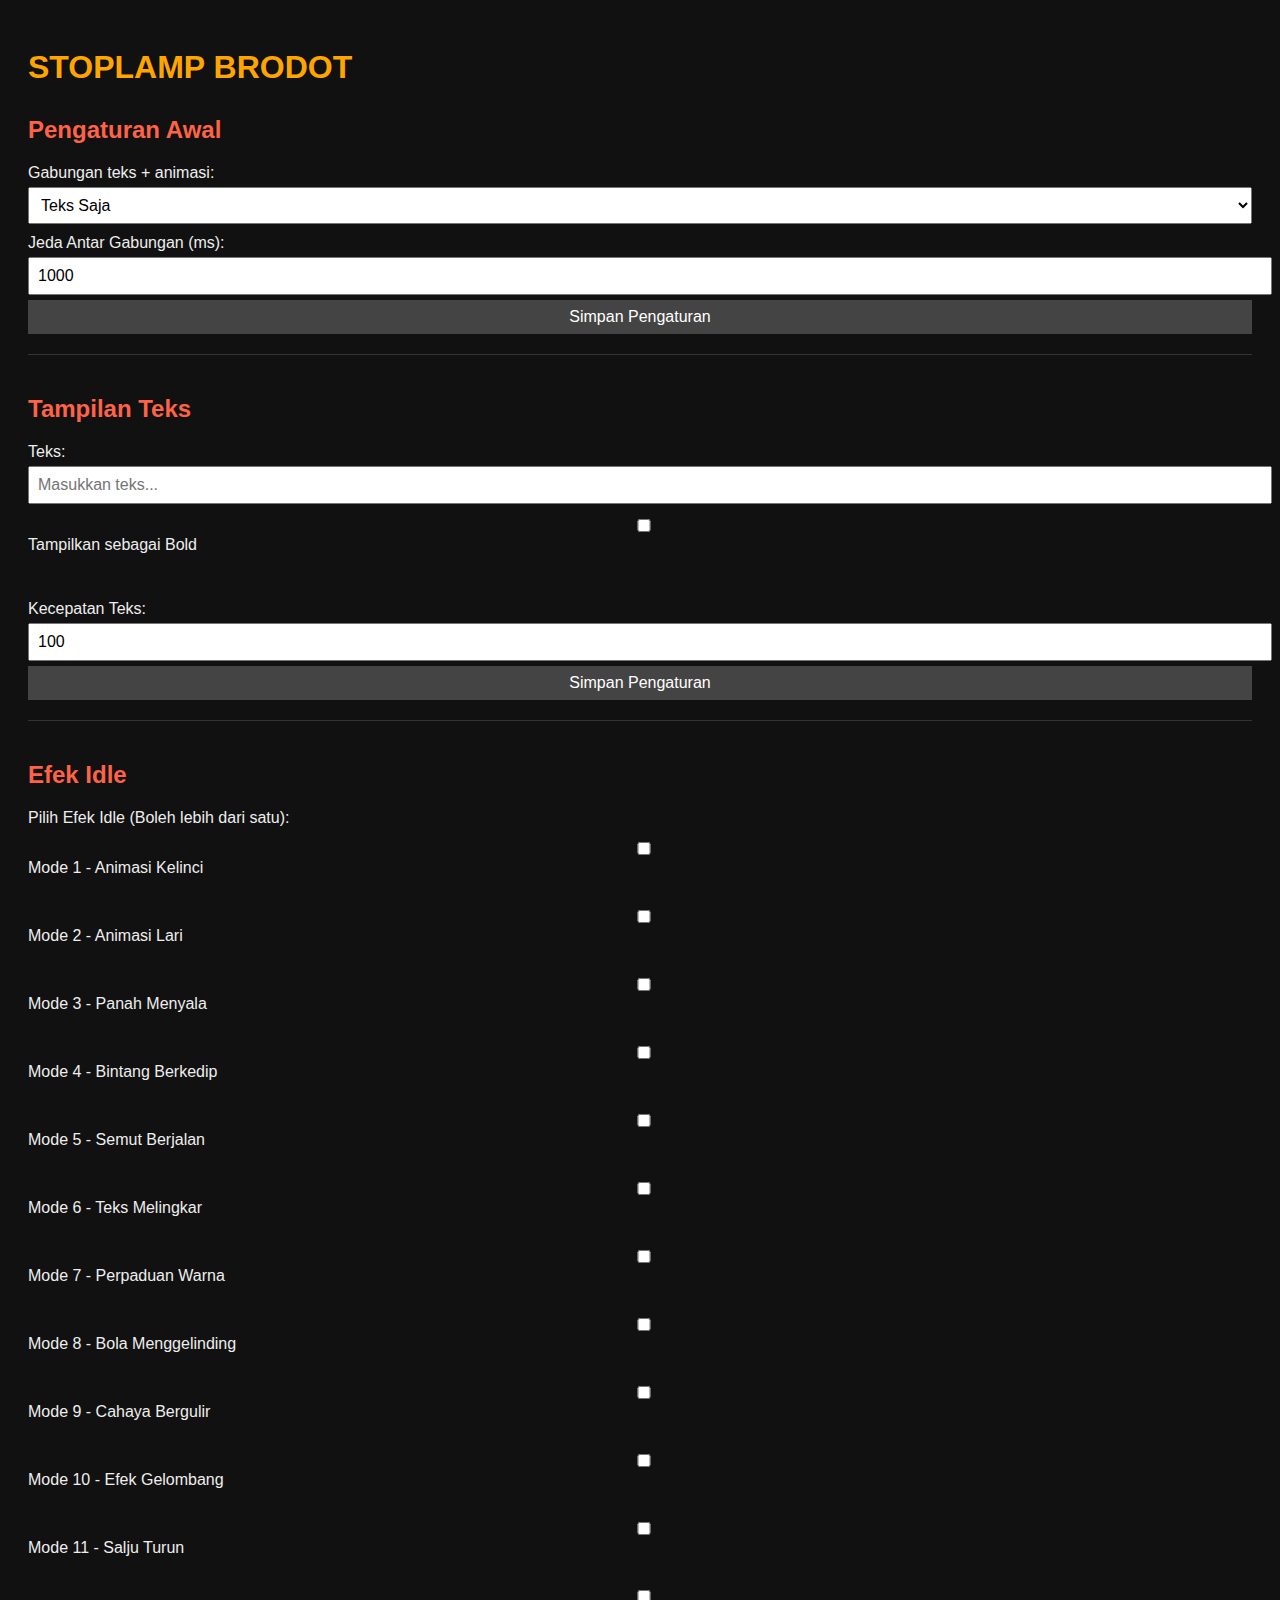
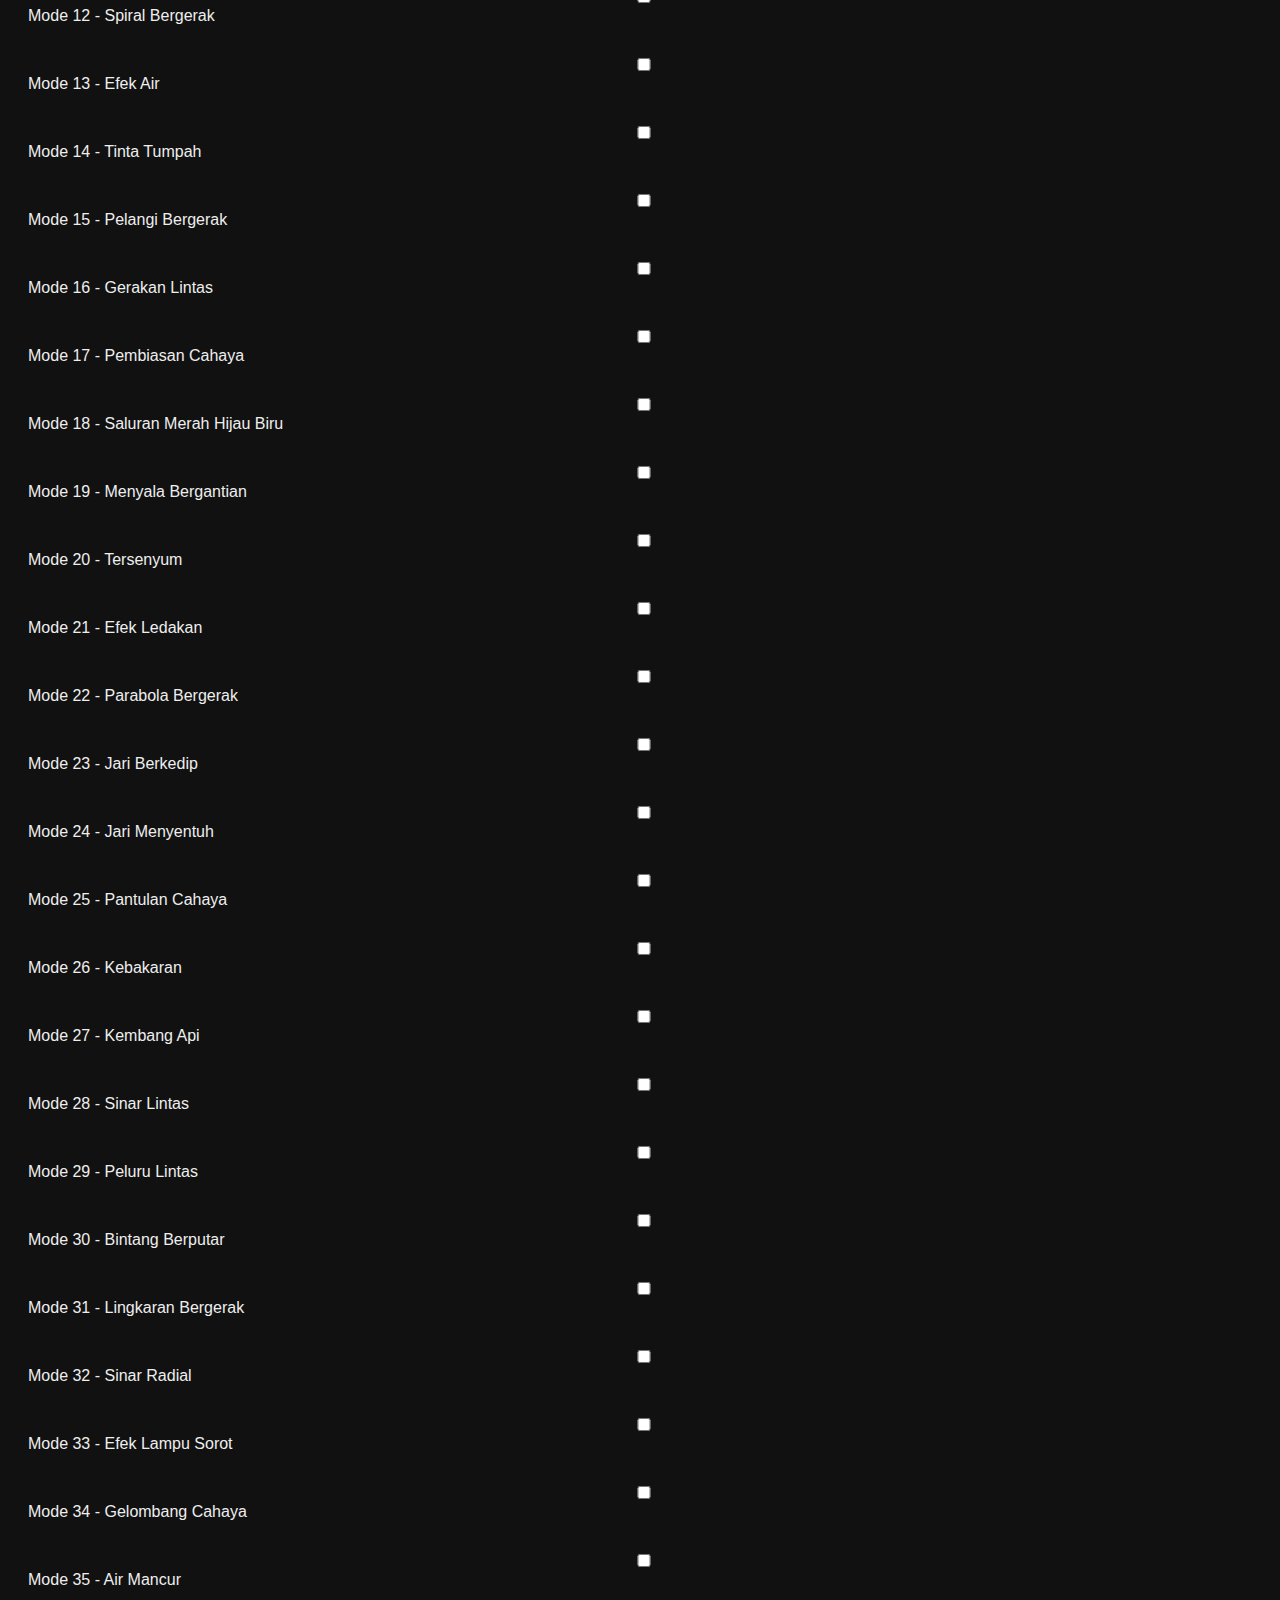
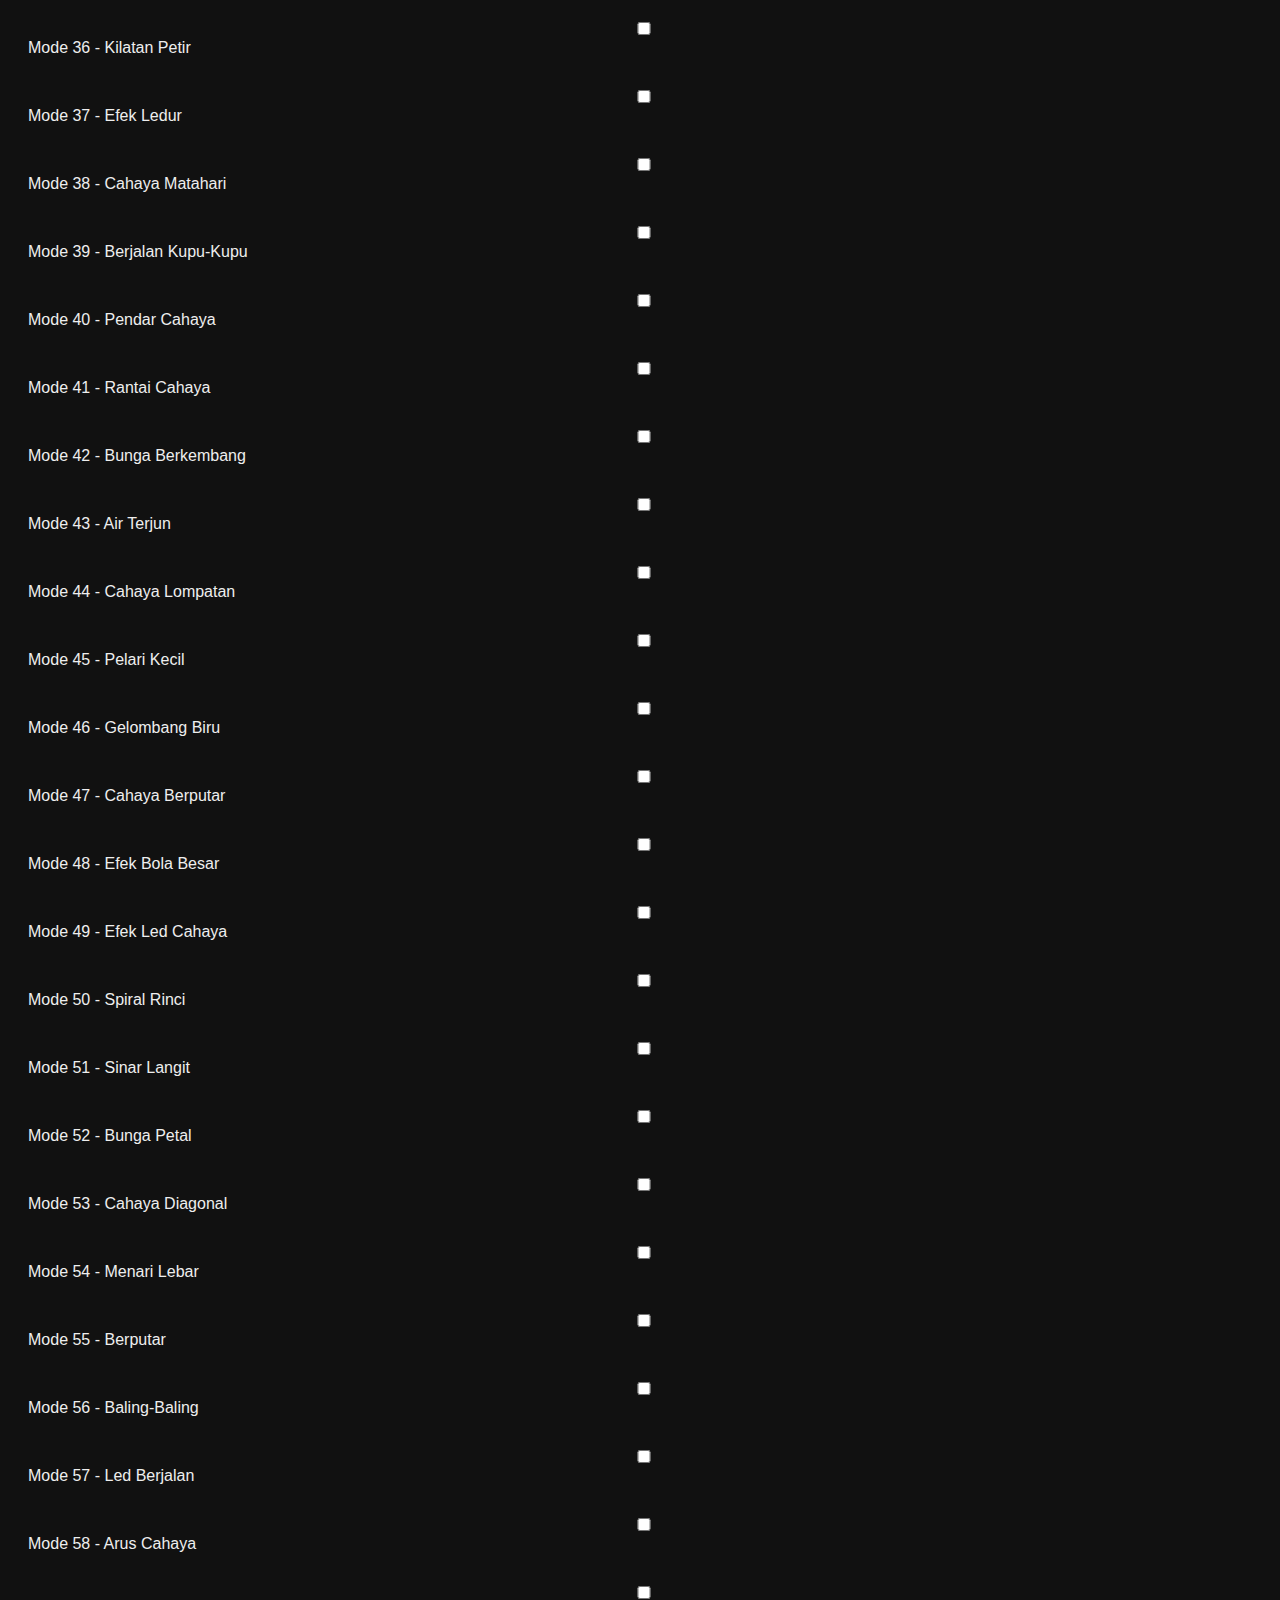
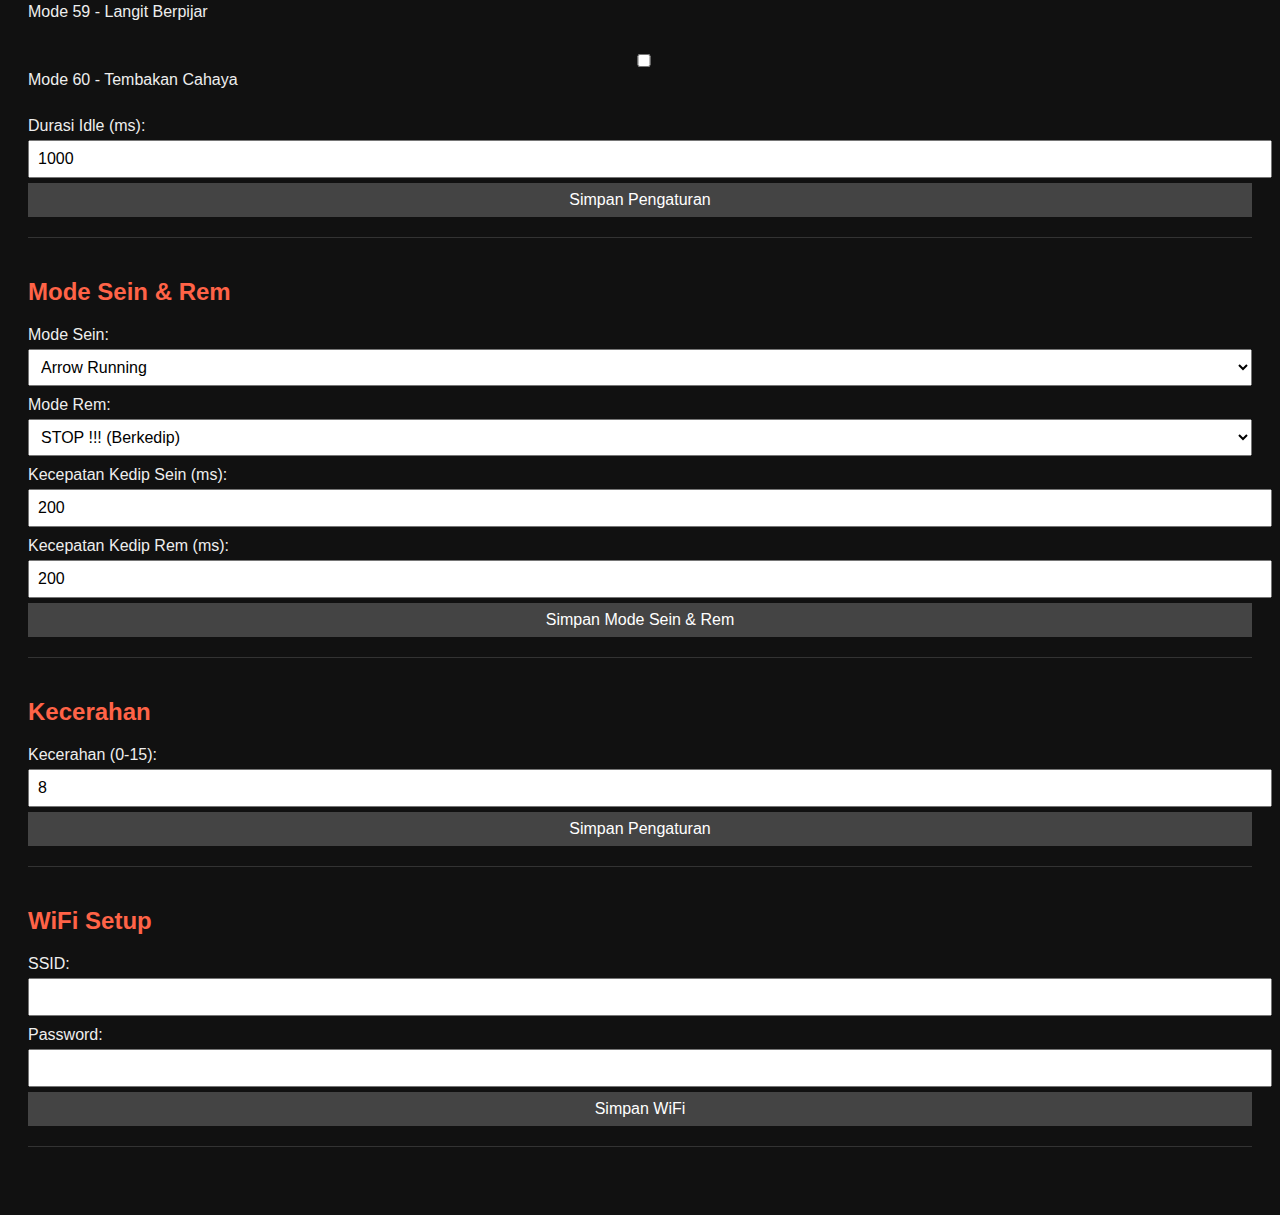
<file: index_final_with_checkboxes.html>
<!DOCTYPE html>
<html>
<head>
  <meta charset="UTF-8">
  <title>STOPLAMP BRODOT</title>
  <style>
    body { font-family: sans-serif; background: #111; color: #eee; padding: 20px; }
    h1 { color: #ffa500; }
    h2 { color: #ff6347; margin-top: 30px; }
    label { display: block; margin-top: 10px; }
    input, select, button { padding: 8px; margin-top: 5px; font-size: 16px; width: 100%; }
    button { background-color: #444; color: #fff; border: none; cursor: pointer; }
    button:hover { background-color: #666; }
    .section { margin-bottom: 40px; border-bottom: 1px solid #333; padding-bottom: 20px; }
  </style>
</head>
<body>

  <h1>STOPLAMP BRODOT</h1>

  <!-- Pengaturan Awal -->
  <div class="section">
    <h2>Pengaturan Awal</h2>
    <label for="displayMode">Gabungan teks + animasi:</label>
    <select id="displayMode">
      <option value="text">Teks Saja</option>
      <option value="animation">Animasi Saja</option>
      <option value="both">Gabung Teks + Animasi</option>
    </select>
    <label for="gapDuration">Jeda Antar Gabungan (ms):</label>
    <input type="number" id="gapDuration" min="0" value="1000">
    <button onclick="saveGeneralSettings()">Simpan Pengaturan</button>
  </div>

  <!-- Tampilan Teks -->
  <div class="section">
    <h2>Tampilan Teks</h2>
    <label for="textInput">Teks:</label>
    <input type="text" id="textInput" placeholder="Masukkan teks...">
    <label><input type="checkbox" id="boldText"> Tampilkan sebagai Bold</label><br><br>
    <label for="textSpeed">Kecepatan Teks:</label>
    <input type="number" id="textSpeed" min="1" max="1000" value="100">
    <button onclick="saveTextSettings()">Simpan Pengaturan</button>
  </div>

  <!-- Efek Idle -->
  <div class="section">
    <h2>Efek Idle</h2>
    <label for="idleEffect">Pilih Efek Idle (Boleh lebih dari satu):</label>
    <form id="idleEffectForm">
      <label><input type="checkbox" name="idleEffect" value="0"> Mode 1 - Animasi Kelinci</label><br><label><input type="checkbox" name="idleEffect" value="1"> Mode 2 - Animasi Lari</label><br><label><input type="checkbox" name="idleEffect" value="2"> Mode 3 - Panah Menyala</label><br><label><input type="checkbox" name="idleEffect" value="3"> Mode 4 - Bintang Berkedip</label><br><label><input type="checkbox" name="idleEffect" value="4"> Mode 5 - Semut Berjalan</label><br><label><input type="checkbox" name="idleEffect" value="5"> Mode 6 - Teks Melingkar</label><br><label><input type="checkbox" name="idleEffect" value="6"> Mode 7 - Perpaduan Warna</label><br><label><input type="checkbox" name="idleEffect" value="7"> Mode 8 - Bola Menggelinding</label><br><label><input type="checkbox" name="idleEffect" value="8"> Mode 9 - Cahaya Bergulir</label><br><label><input type="checkbox" name="idleEffect" value="9"> Mode 10 - Efek Gelombang</label><br><label><input type="checkbox" name="idleEffect" value="10"> Mode 11 - Salju Turun</label><br><label><input type="checkbox" name="idleEffect" value="11"> Mode 12 - Spiral Bergerak</label><br><label><input type="checkbox" name="idleEffect" value="12"> Mode 13 - Efek Air</label><br><label><input type="checkbox" name="idleEffect" value="13"> Mode 14 - Tinta Tumpah</label><br><label><input type="checkbox" name="idleEffect" value="14"> Mode 15 - Pelangi Bergerak</label><br><label><input type="checkbox" name="idleEffect" value="15"> Mode 16 - Gerakan Lintas</label><br><label><input type="checkbox" name="idleEffect" value="16"> Mode 17 - Pembiasan Cahaya</label><br><label><input type="checkbox" name="idleEffect" value="17"> Mode 18 - Saluran Merah Hijau Biru</label><br><label><input type="checkbox" name="idleEffect" value="18"> Mode 19 - Menyala Bergantian</label><br><label><input type="checkbox" name="idleEffect" value="19"> Mode 20 - Tersenyum</label><br><label><input type="checkbox" name="idleEffect" value="20"> Mode 21 - Efek Ledakan</label><br><label><input type="checkbox" name="idleEffect" value="21"> Mode 22 - Parabola Bergerak</label><br><label><input type="checkbox" name="idleEffect" value="22"> Mode 23 - Jari Berkedip</label><br><label><input type="checkbox" name="idleEffect" value="23"> Mode 24 - Jari Menyentuh</label><br><label><input type="checkbox" name="idleEffect" value="24"> Mode 25 - Pantulan Cahaya</label><br><label><input type="checkbox" name="idleEffect" value="25"> Mode 26 - Kebakaran</label><br><label><input type="checkbox" name="idleEffect" value="26"> Mode 27 - Kembang Api</label><br><label><input type="checkbox" name="idleEffect" value="27"> Mode 28 - Sinar Lintas</label><br><label><input type="checkbox" name="idleEffect" value="28"> Mode 29 - Peluru Lintas</label><br><label><input type="checkbox" name="idleEffect" value="29"> Mode 30 - Bintang Berputar</label><br><label><input type="checkbox" name="idleEffect" value="30"> Mode 31 - Lingkaran Bergerak</label><br><label><input type="checkbox" name="idleEffect" value="31"> Mode 32 - Sinar Radial</label><br><label><input type="checkbox" name="idleEffect" value="32"> Mode 33 - Efek Lampu Sorot</label><br><label><input type="checkbox" name="idleEffect" value="33"> Mode 34 - Gelombang Cahaya</label><br><label><input type="checkbox" name="idleEffect" value="34"> Mode 35 - Air Mancur</label><br><label><input type="checkbox" name="idleEffect" value="35"> Mode 36 - Kilatan Petir</label><br><label><input type="checkbox" name="idleEffect" value="36"> Mode 37 - Efek Ledur</label><br><label><input type="checkbox" name="idleEffect" value="37"> Mode 38 - Cahaya Matahari</label><br><label><input type="checkbox" name="idleEffect" value="38"> Mode 39 - Berjalan Kupu-Kupu</label><br><label><input type="checkbox" name="idleEffect" value="39"> Mode 40 - Pendar Cahaya</label><br><label><input type="checkbox" name="idleEffect" value="40"> Mode 41 - Rantai Cahaya</label><br><label><input type="checkbox" name="idleEffect" value="41"> Mode 42 - Bunga Berkembang</label><br><label><input type="checkbox" name="idleEffect" value="42"> Mode 43 - Air Terjun</label><br><label><input type="checkbox" name="idleEffect" value="43"> Mode 44 - Cahaya Lompatan</label><br><label><input type="checkbox" name="idleEffect" value="44"> Mode 45 - Pelari Kecil</label><br><label><input type="checkbox" name="idleEffect" value="45"> Mode 46 - Gelombang Biru</label><br><label><input type="checkbox" name="idleEffect" value="46"> Mode 47 - Cahaya Berputar</label><br><label><input type="checkbox" name="idleEffect" value="47"> Mode 48 - Efek Bola Besar</label><br><label><input type="checkbox" name="idleEffect" value="48"> Mode 49 - Efek Led Cahaya</label><br><label><input type="checkbox" name="idleEffect" value="49"> Mode 50 - Spiral Rinci</label><br><label><input type="checkbox" name="idleEffect" value="50"> Mode 51 - Sinar Langit</label><br><label><input type="checkbox" name="idleEffect" value="51"> Mode 52 - Bunga Petal</label><br><label><input type="checkbox" name="idleEffect" value="52"> Mode 53 - Cahaya Diagonal</label><br><label><input type="checkbox" name="idleEffect" value="53"> Mode 54 - Menari Lebar</label><br><label><input type="checkbox" name="idleEffect" value="54"> Mode 55 - Berputar</label><br><label><input type="checkbox" name="idleEffect" value="55"> Mode 56 - Baling-Baling</label><br><label><input type="checkbox" name="idleEffect" value="56"> Mode 57 - Led Berjalan</label><br><label><input type="checkbox" name="idleEffect" value="57"> Mode 58 - Arus Cahaya</label><br><label><input type="checkbox" name="idleEffect" value="58"> Mode 59 - Langit Berpijar</label><br><label><input type="checkbox" name="idleEffect" value="59"> Mode 60 - Tembakan Cahaya</label><br>
    </form>
    <label for="idleDuration">Durasi Idle (ms):</label>
    <input type="number" id="idleDuration" min="100" value="1000">
    <button onclick="saveIdleSettings()">Simpan Pengaturan</button>
  </div>

  <!-- Mode Sein & Rem -->
  <div class="section">
    <h2>Mode Sein & Rem</h2>
    <label for="seinMode">Mode Sein:</label>
    <select id="seinMode">
      <option value="0">Arrow Running</option>
      <option value="1">Double Arrows</option>
      <option value="2">Sliding</option>
      <option value="3">Running Dots</option>
      <option value="4">Full Arrow</option>
    </select>
    <label for="remMode">Mode Rem:</label>
    <select id="remMode">
      <option value="0">STOP !!! (Berkedip)</option>
      <option value="1">Semua LED Menyala Berkedip</option>
    </select>
    <label for="seinSpeed">Kecepatan Kedip Sein (ms):</label>
    <input type="number" id="seinSpeed" min="50" value="200">
    <label for="remSpeed">Kecepatan Kedip Rem (ms):</label>
    <input type="number" id="remSpeed" min="50" value="200">
    <button onclick="saveSeinRemSettings()">Simpan Mode Sein & Rem</button>
  </div>

  <!-- Kecerahan -->
  <div class="section">
    <h2>Kecerahan</h2>
    <label for="brightness">Kecerahan (0-15):</label>
    <input type="number" id="brightness" min="0" max="15" value="8">
    <button onclick="saveBrightness()">Simpan Pengaturan</button>
  </div>

  <!-- WiFi Setup -->
  <div class="section">
    <h2>WiFi Setup</h2>
    <label for="ssid">SSID:</label>
    <input type="text" id="ssid">
    <label for="password">Password:</label>
    <input type="password" id="password">
    <button onclick="saveWiFi()">Simpan WiFi</button>
  </div>

  <script>
    function saveGeneralSettings() {}
    function saveTextSettings() {}
    function saveIdleSettings() {
      const selectedEffects = Array.from(document.querySelectorAll('#idleEffectForm input[type="checkbox"]:checked'))
        .map(checkbox => checkbox.value);
      console.log("Selected Effects:", selectedEffects);
    }
    function saveSeinRemSettings() {}
    function saveBrightness() {}
    function saveWiFi() {}
  </script>

</body>
</html>
</file>
